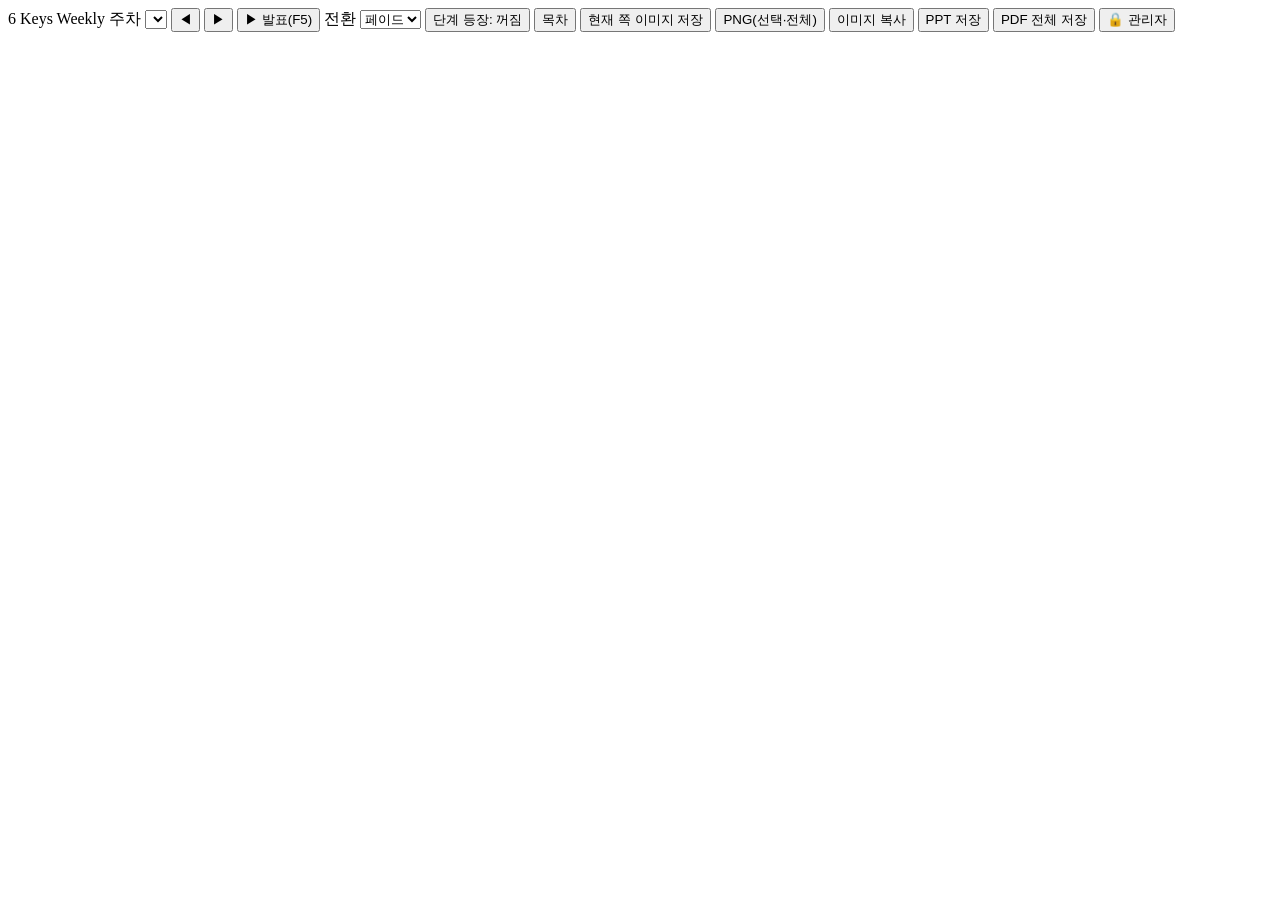
<file: src/template.html>
<!DOCTYPE html>
<!-- ============================================================
  New 6 Keys Weekly Report — 단일 HTML (설치 명령어 없음 — 더블클릭으로 실행)
  · 소스는 src/ 에 있고 build.py 가 이 파일(index.html)을 만든다.
  · 외부 CDN 의존 없음: PptxGenJS, JSZip 은 아래에 minified 로 인라인되어 있다.
============================================================ -->
<html lang="ko"><!-- 한국어 문서 -->
<head><!-- 머리 -->
<meta charset="utf-8"><!-- 문자 인코딩 -->
<meta name="viewport" content="width=device-width,initial-scale=1"><!-- 화면 크기 대응 -->
<title>New 6 Keys Weekly Report</title><!-- 탭 제목 -->
<link rel="icon" type="image/png" sizes="32x32" href="[data-uri]"><!-- 탭 아이콘(단독 파일로 열어도 표시) -->
<link rel="apple-touch-icon" href="icons/apple-touch-icon.png"><!-- 아이폰/아이패드 홈 화면 아이콘 -->
<link rel="manifest" href="manifest.webmanifest"><!-- 앱 설치(홈 화면 추가)용 설정 -->
<meta name="theme-color" content="#0C4270"><!-- 주소창 색(남색) -->
<meta name="apple-mobile-web-app-title" content="LAM6Keys"><!-- 홈 화면 앱 이름 -->
<style>/*__STYLE__*/</style><!-- 스타일 삽입 위치 -->
</head>
<body><!-- 본문 -->
<div id="bar"><!-- 상단 조작 막대(발표 중에는 숨김) -->
  <span class="brand">6 Keys Weekly</span><!-- 앱 이름 -->
  <label class="grp">주차 <select id="weekSel" title="주차 아카이브"></select></label><!-- 주차 선택 -->
  <span class="grp" id="pageChips"></span><!-- 쪽 이동 칩 -->
  <button id="btnPrev" title="이전 (←)">◀</button><!-- 이전 쪽 -->
  <button id="btnNext" title="다음 (→)">▶</button><!-- 다음 쪽 -->
  <button id="btnPresent" class="pri" title="전체화면 발표 (F5 / F)">▶ 발표(F5)</button><!-- 발표 시작 -->
  <label class="grp">전환 <select id="transSel"><option value="fade">페이드</option><option value="push">밀기</option><option value="zoom">확대</option><option value="none">없음</option></select></label><!-- 전환 효과 -->
  <button id="btnStep" title="단계 등장 (S)">단계 등장: 꺼짐</button><!-- 단계 등장 토글 -->
  <button id="btnOv" title="목차 (O)">목차</button><!-- 목차 -->
  <button id="btnImgNow" title="지금 보고 있는 쪽을 PNG 이미지로 바로 저장">현재 쪽 이미지 저장</button><!-- 현재 쪽 이미지 즉시 저장 -->
  <button id="btnPng" title="현재 쪽 / 선택 쪽 / 전체 PNG 저장">PNG(선택·전체)</button><!-- PNG 저장 대화상자 -->
  <button id="btnCopy" title="현재 쪽 이미지 복사">이미지 복사</button><!-- 이미지 복사 -->
  <button id="btnPptx" class="pri2" title="PPT 저장">PPT 저장</button><!-- PPT 저장 -->
  <button id="btnPdf" title="전체 쪽을 PDF 한 파일로 저장 (회사 용지 25.517×19.05cm)">PDF 전체 저장</button><!-- PDF 전체 저장 -->
  <span class="sp"></span><!-- 오른쪽 정렬용 빈칸 -->
  <span id="adminGrp" class="grp adm" hidden><!-- 관리자 전용 도구(잠금 해제 후 표시) -->
    <button id="btnEdit" title="문구 편집 (E)">✏ 편집(E)</button><!-- 인라인 편집 -->
    <button id="btnItem" title="선택 품목 입력 창">품목 입력</button><!-- 품목 입력 창 -->
    <button id="btnSave" class="pri" title="시트에 저장">시트 저장</button><!-- 시트(GAS) 저장 -->
    <button id="btnNewWeek" title="새 주차 추가">새 주차</button><!-- 새 주차 -->
    <button id="btnJson" title="이 주차 JSON 내려받기">JSON</button><!-- JSON 내보내기 -->
    <button id="btnReload" title="시트에서 다시 불러오기">새로고침</button><!-- 다시 불러오기 -->
  </span>
  <button id="btnAdmin" title="관리자 모드">🔒 관리자</button><!-- 관리자 잠금/해제 -->
</div>
<div id="viewport"><!-- 슬라이드를 담는 영역 -->
  <div id="stage"><!-- 1600×1194 고정 캔버스(배율로 창에 맞춤) -->
    <div id="pageLayer"></div><!-- 쪽 본문(전환 대상) -->
    <div id="masterLayer"></div><!-- 마스터(구분선·장식, 전환 중에도 고정) -->
  </div>
  <div id="cover"></div><!-- B/W 화면 가리개 -->
  <div id="laser"></div><!-- 레이저 포인터 -->
  <div id="overview"></div><!-- 목차(쪽 카드) -->
  <div id="hud"><div id="hudBar"></div><span id="hudNo"></span></div><!-- 진행 막대·쪽 번호 -->
</div>
<div id="measure"></div><!-- 글 넘침 측정용(화면 밖) -->
<div id="toast"></div><!-- 한글 안내 토스트 -->
<div id="modalRoot"></div><!-- 모달 창 -->
<script>/*__LIB_JSZIP__*/</script><!-- JSZip 인라인 -->
<script>/*__LIB_PPTX__*/</script><!-- PptxGenJS 인라인 -->
<script>/*__DATA__*/</script><!-- 내장 주차 자료·장식 PNG -->
<script>/*__APP__*/</script><!-- 앱 코드 -->
</body>
</html>
</file>
